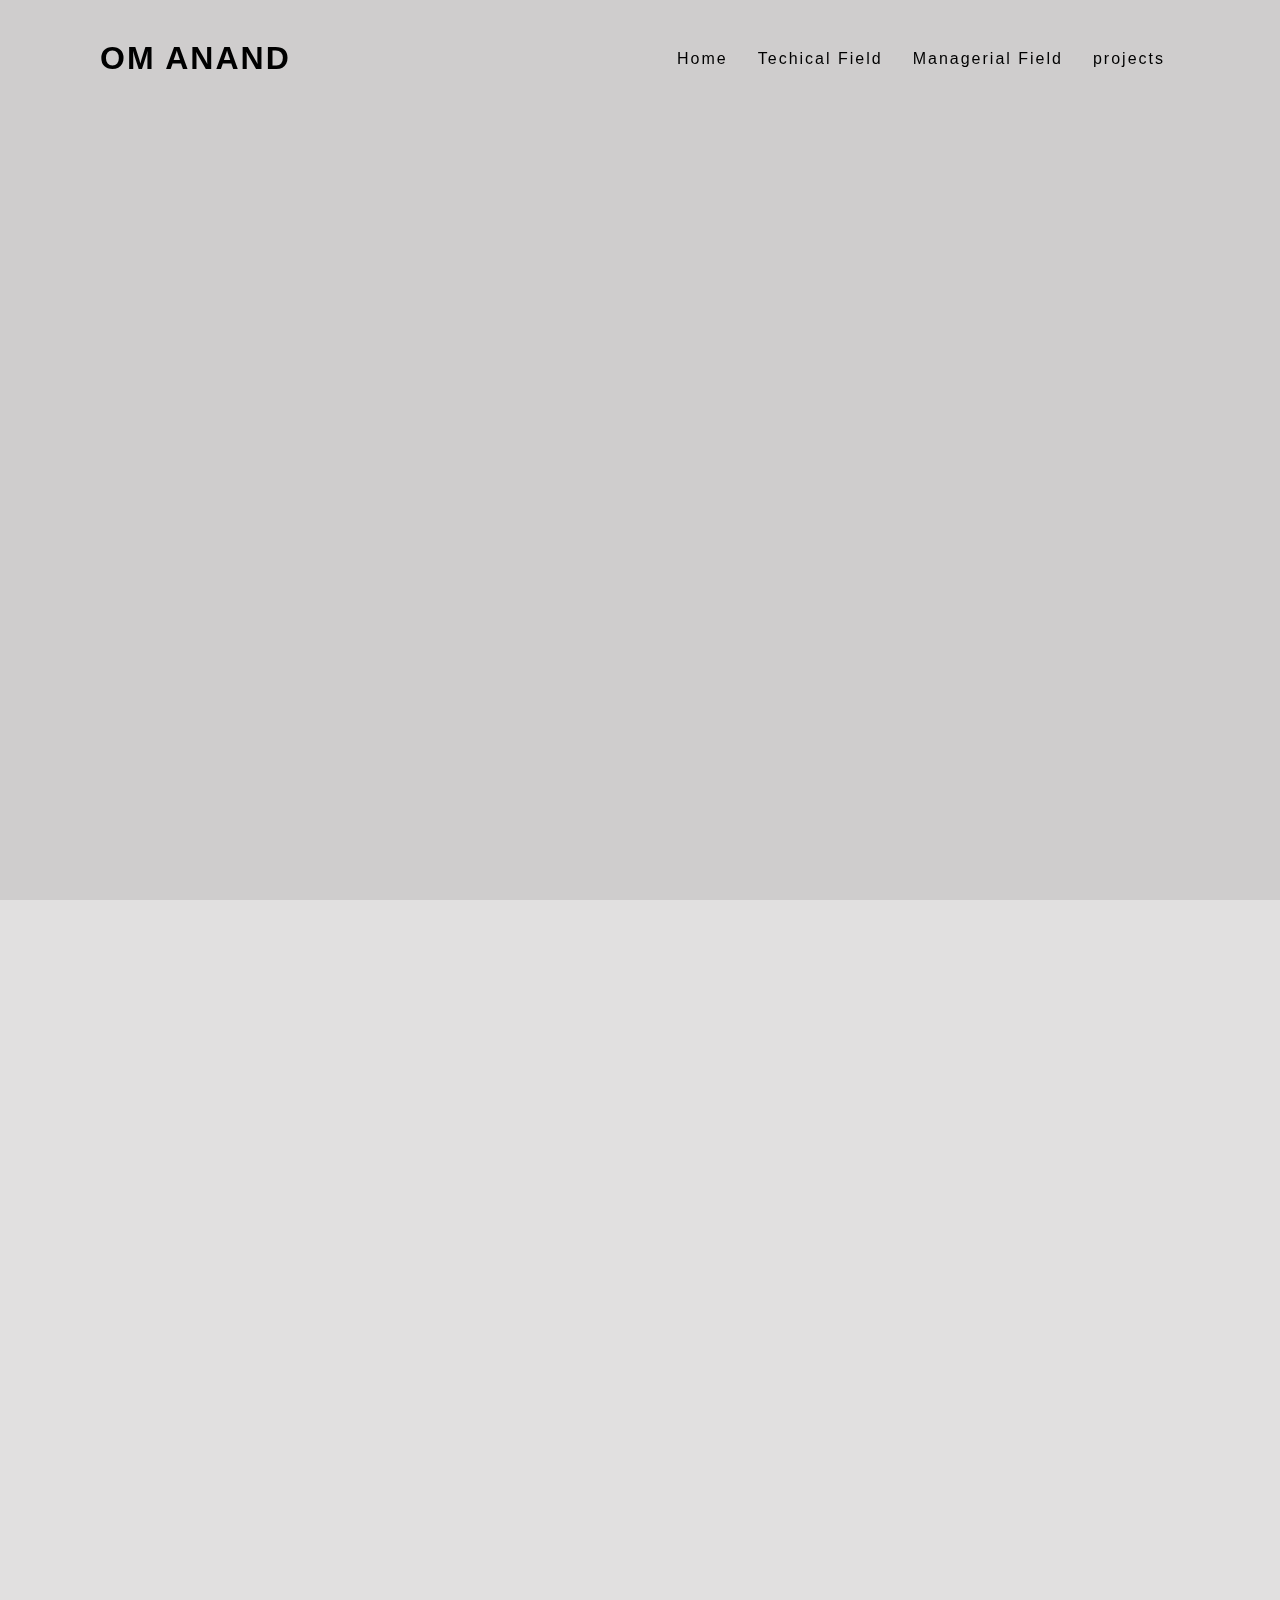
<file: index.html>
<!DOCTYPE html> 
<head>
    <meta charset="UTF-8">
  <meta name="description" content="Free Web tutorials">
  <meta name="keywords" content="HTML, CSS, JavaScript">
  <meta name="author" content="John Doe">
  <meta name="viewport" content="width=device-width, initial-scale=1.0">
  <link rel="stylesheet" href="about.css">
    <title>Resume</title>
</head>
<body>
  <header>
  <a href="home.html" class="logo">OM ANAND</a>
  <ul>
  <li><a href="home.html">Home</a></li>
 <li><a href="tech.html">Techical Field</a></li>
 <li><a href="manage.html">Managerial Field</a></li>
 <li> <a href="project.html">projects</a></li>
   </ul> 
  </header>
  <section class="banner"></section>
  <script src="style.js">
  </script>
</body>
</html>
</file>
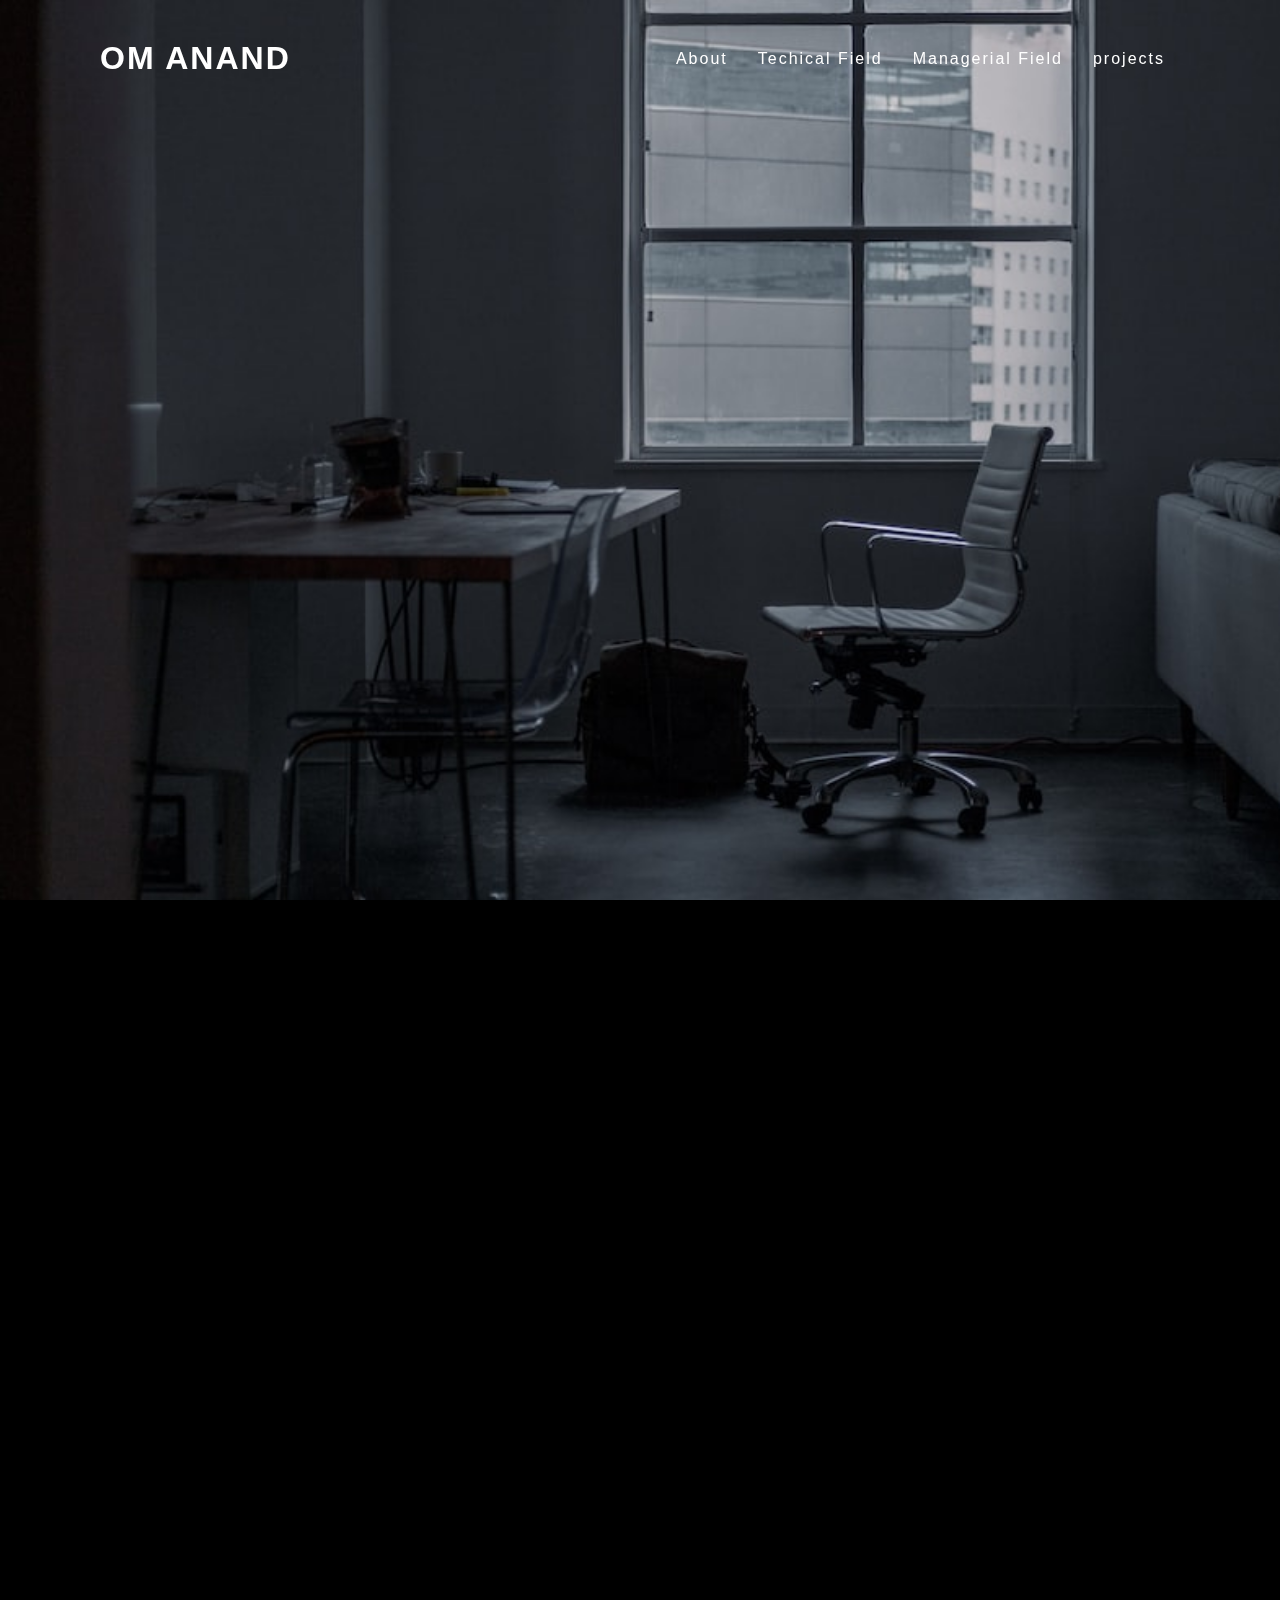
<file: home.html>
<!DOCTYPE html> 
<head>
    <meta charset="UTF-8">
  <meta name="description" content="Free Web tutorials">
  <meta name="keywords" content="HTML, CSS, JavaScript">
  <meta name="author" content="John Doe">
  <meta name="viewport" content="width=device-width, initial-scale=1.0">
  <link rel="stylesheet" href="style.css">
  <title>Resume</title>
</head>
<body>
  <header>
  <a href="home.html" class="logo">OM ANAND</a>
  <ul>
  <li><a href="index.html">About</a></li>
 <li><a href="tech.html">Techical Field</a></li>
 <li><a href="manage.html">Managerial Field</a></li>
 <li> <a href="project.html">projects</a></li>
   </ul> 
  </header>
  <section class="banner"></section>
  <script src="style.js">
  </script>
</body>
</html>
</file>
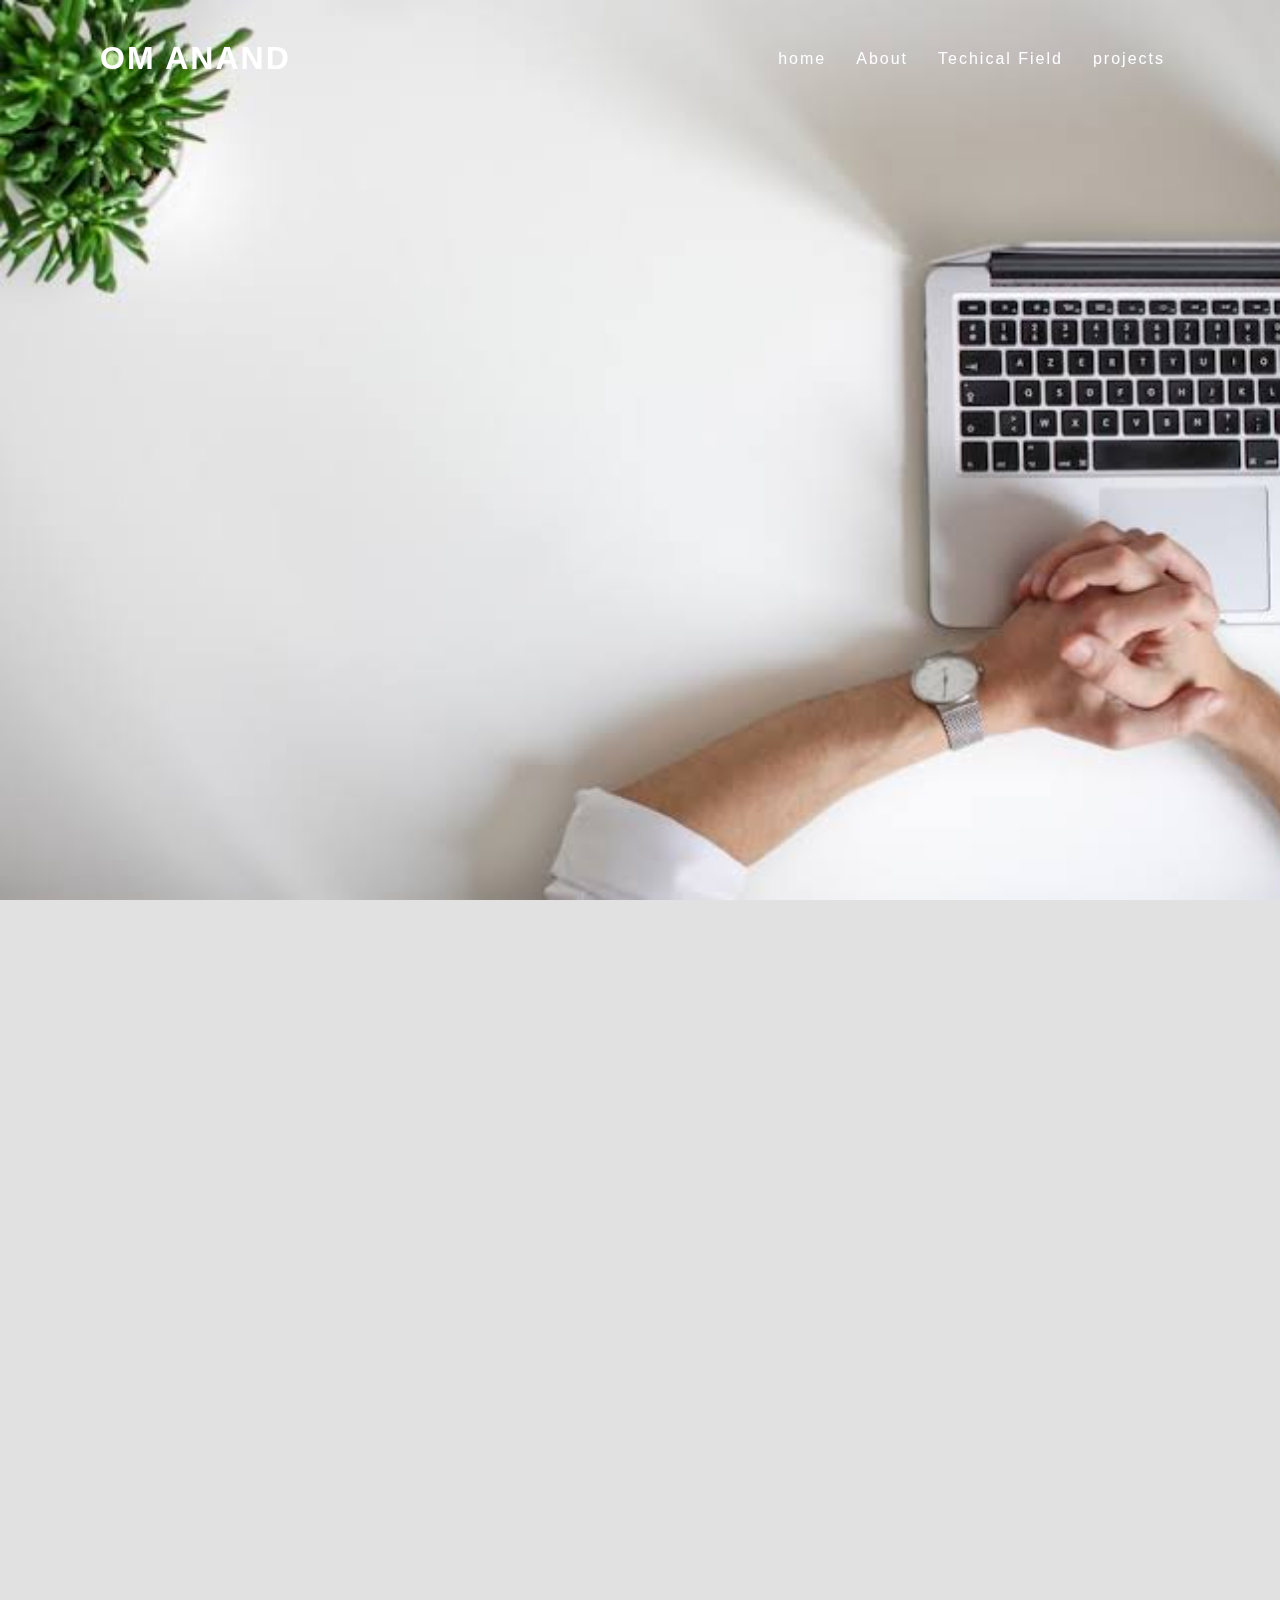
<file: manage.html>
<!DOCTYPE html> 
<head>
    <meta charset="UTF-8">
  <meta name="description" content="Free Web tutorials">
  <meta name="keywords" content="HTML, CSS, JavaScript">
  <meta name="author" content="John Doe">
  <meta name="viewport" content="width=device-width, initial-scale=1.0">
  <link rel="stylesheet" href="manage.css">
    <title>Resume</title>
</head>
<body>
  <header>
  <a href="home.html" class="logo">OM ANAND</a>
  <ul>
  <li><a href="home.html">home</a></li>
  <li><a href="index.html">About</a></li>
 <li><a href="tech.html">Techical Field</a></li>
 <li> <a href="project.html">projects</a></li>
   </ul> 
  </header>
  <section class="banner"></section>
  <script src="style.js">
  </script>
</body>
</html>
</file>
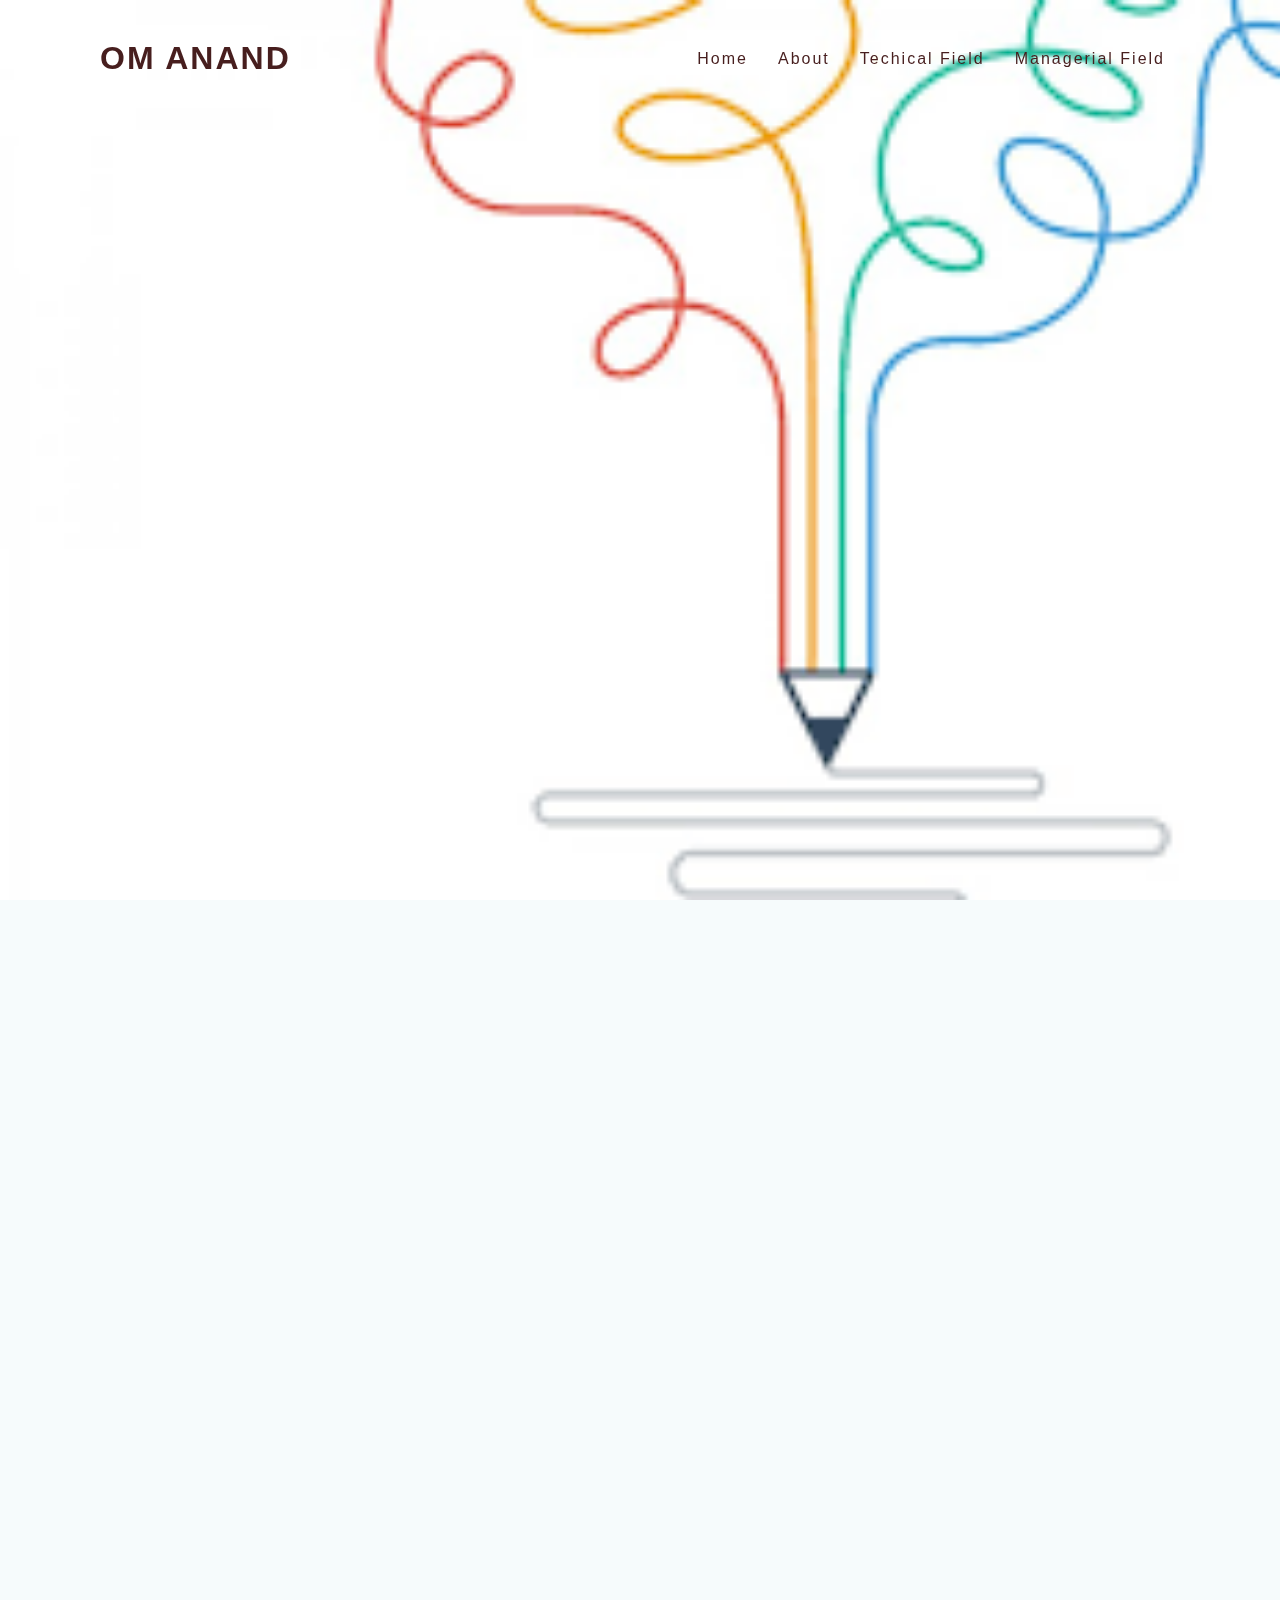
<file: project.html>
<!DOCTYPE html> 
<head>
    <meta charset="UTF-8">
  <meta name="description" content="Free Web tutorials">
  <meta name="keywords" content="HTML, CSS, JavaScript">
  <meta name="author" content="John Doe">
  <meta name="viewport" content="width=device-width, initial-scale=1.0">
  <link rel="stylesheet" href="project.css">
    <title>Resume</title>
</head>
<body>
  <header>
  <a href="home.html" class="logo">OM ANAND</a>
  <ul>
  <li><a href="home.html">Home</a></li>
  <li> <a href="index.html">About</a></li>
  <li><a href="tech.html">Techical Field</a></li>
  <li><a href="manage.html">Managerial Field</a></li>
   </ul> 
  </header>
  <section class="banner"></section>
  <script src="style.js">
  </script>
</body>
</html>
</file>
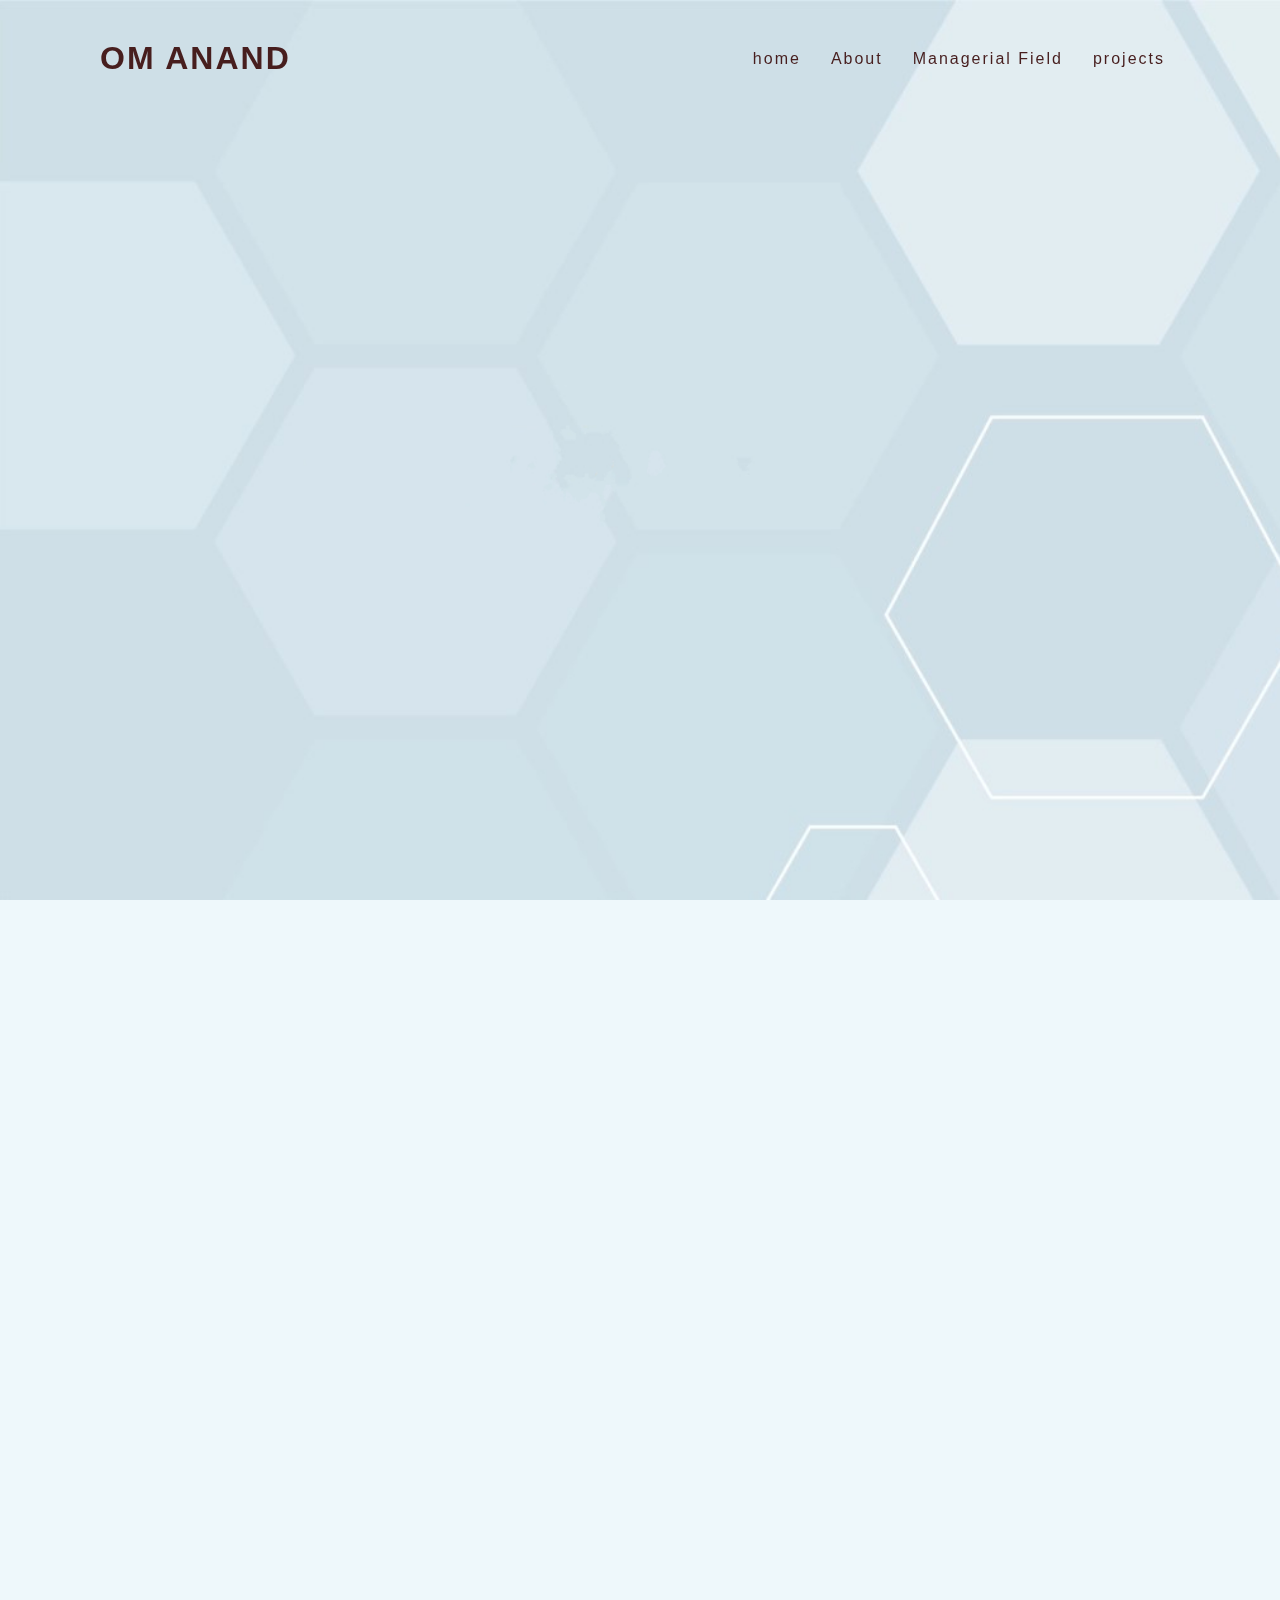
<file: tech.html>
<!DOCTYPE html> 
<head>
    <meta charset="UTF-8">
  <meta name="description" content="Free Web tutorials">
  <meta name="keywords" content="HTML, CSS, JavaScript">
  <meta name="author" content="John Doe">
  <meta name="viewport" content="width=device-width, initial-scale=1.0">
  <link rel="stylesheet" href="tech.css">
  <script src="style.js">
  </script>
  
    <title>Resume</title>
</head>
<body>
  <header>
  <a href="home.html" class="logo">OM ANAND</a>
  <ul>
   <li><a href="home.html">home</a></li>
   <li><a href="index.html">About</a></li>
 <li><a href="manage.html">Managerial Field</a></li>
 <li> <a href="project.html">projects</a></li>
   </ul> 
  </header>
  <section class="banner"></section>
</body>
</html>
</file>
<file: about.css>
*
{
padding: 0;
margin: 0;
box-sizing: border-box;
font-family:sans-serif;
}
body
{
 background: #b4b1b166;
 min-height: 200vh;
}
header{
   
  display: flex;
  transition:0.6s;
  width: 100%;
  top: 0;
  justify-content: space-between;
  left: 0;
  position: fixed;
  padding: 40px 100px;
  align-items: center;
  z-index: 100000;
}

header .logo
{
  position: relative;
  font-weight: 700;
  text-decoration: none;
  font-size: 2em;
  text-transform: uppercase;
  letter-spacing: 2px;
  transition: 0.6s;
  color:#000000;
}

header ul
{
  position: relative;
  display: flex;
  justify-content: center;
  align-items: center;
}
header ul li
{
  position: relative;
  list-style-type:none;
}
header ul li a
{
  position: relative;
  margin: 0 15px;
  text-decoration: none;
  color: #000000;
  letter-spacing: 2px;
  font-weight: 500px;
  transition: 0.6s;
}

.banner
{
  position: relative;
  width: 100%;
  height: 100vh;
  background-color: #b4b1b166;
  background-size: cover;
}


header.sticky .logo,
header.sticky ul li a
{
 color: #ffffff;
}
header.sticky
{
  padding: 5px 100px;
  background: #3d1d37a3;
}
</file>
<file: style.css>
*
{
padding: 0;
margin: 0;
box-sizing: border-box;
font-family:sans-serif;
}
body
{
 background: #000;
 min-height: 200vh;
}
header{
   
  display: flex;
  transition:0.6s;
  width: 100%;
  top: 0;
  justify-content: space-between;
  left: 0;
  position: fixed;
  padding: 40px 100px;
  align-items: center;
  z-index: 100000;
}

header .logo
{
  position: relative;
  font-weight: 700;
  text-decoration: none;
  font-size: 2em;
  text-transform: uppercase;
  letter-spacing: 2px;
  transition: 0.6s;
  color:#fff;
}

header ul
{
  position: relative;
  display: flex;
  justify-content: center;
  align-items: center;
}
header ul li
{
  position: relative;
  list-style-type:none;
}
header ul li a
{
  position: relative;
  margin: 0 15px;
  text-decoration: none;
  color: #fff;
  letter-spacing: 2px;
  font-weight: 500px;
  transition: 0.6s;
}

.banner
{
  position: relative;
  width: 100%;
  height: 100vh;
  background: url("photo.jpeg");
  background-size: cover;
}


header.sticky .logo,
header.sticky ul li a
{
 color: #000;
}
header.sticky
{
  padding: 5px 100px;
  background: #fff;
}
</file>
<file: manage.css>
*
{
padding: 0;
margin: 0;
box-sizing: border-box;
font-family:sans-serif;
}
body
{
 background: #98979749;
 min-height: 200vh;
}
header{
   
  display: flex;
  transition:0.6s;
  width: 100%;
  top: 0;
  justify-content: space-between;
  left: 0;
  position: fixed;
  padding: 40px 100px;
  align-items: center;
  z-index: 100000;
}

header .logo
{
  position: relative;
  font-weight: 700;
  text-decoration: none;
  font-size: 2em;
  text-transform: uppercase;
  letter-spacing: 2px;
  transition: 0.6s;
  color:#fff;
}

header ul
{
  position: relative;
  display: flex;
  justify-content: center;
  align-items: center;
}
header ul li
{
  position: relative;
  list-style-type:none;
}
header ul li a
{
  position: relative;
  margin: 0 15px;
  text-decoration: none;
  color: #fff;
  letter-spacing: 2px;
  font-weight: 500px;
  transition: 0.6s;
}

.banner
{
  position: relative;
  width: 100%;
  height: 100vh;
  background: url(White\ laptop.jpg);
  background-size: cover;
}


header.sticky .logo,
header.sticky ul li a
{
 color: #000;
}
header.sticky
{
  padding: 5px 100px;
  background: #fff;
}
</file>
<file: project.css>
*
{
padding: 0;
margin: 0;
box-sizing: border-box;
font-family:sans-serif;
}
body
{
 background: #e0f0f449;
 min-height: 200vh;
}
header{
   
  display: flex;
  transition:0.6s;
  width: 100%;
  top: 0;
  justify-content: space-between;
  left: 0;
  position: fixed;
  padding: 40px 100px;
  align-items: center;
  z-index: 100000;
}

header .logo
{
  position: relative;
  font-weight: 700;
  text-decoration: none;
  font-size: 2em;
  text-transform: uppercase;
  letter-spacing: 2px;
  transition: 0.6s;
  color:#471e1e;
}

header ul
{
  position: relative;
  display: flex;
  justify-content: center;
  align-items: center;
}
header ul li
{
  position: relative;
  list-style-type:none;
}
header ul li a
{
  position: relative;
  margin: 0 15px;
  text-decoration: none;
  color: #471e1e;
  letter-spacing: 2px;
  font-weight: 500px;
  transition: 0.6s;
}

.banner
{
  position: relative;
  width: 100%;
  height: 100vh;
  background: url(images.png);
  background-size: cover;
}


header.sticky .logo,
header.sticky ul li a
{
 color: #000;
}
header.sticky
{
  padding: 5px 100px;
  background: #fff;
}
</file>
<file: tech.css>
*
{
padding: 0;
margin: 0;
box-sizing: border-box;
font-family:sans-serif;
}
body
{
 background: #c3e8f149;
 min-height: 200vh;
}
header{
   
  display: flex;
  transition:0.6s;
  width: 100%;
  top: 0;
  justify-content: space-between;
  left: 0;
  position: fixed;
  padding: 40px 100px;
  align-items: center;
  z-index: 100000;
}

header .logo
{
  position: relative;
  font-weight: 700;
  text-decoration: none;
  font-size: 2em;
  text-transform: uppercase;
  letter-spacing: 2px;
  transition: 0.6s;
  color:#471e1e;
}

header ul
{
  position: relative;
  display: flex;
  justify-content: center;
  align-items: center;
}
header ul li
{
  position: relative;
  list-style-type:none;
}
header ul li a
{
  position: relative;
  margin: 0 15px;
  text-decoration: none;
  color: #471e1e;
  letter-spacing: 2px;
  font-weight: 500px;
  transition: 0.6s;
}

.banner
{
  position: relative;
  width: 100%;
  height: 100vh;
  background: url(tc12.jpg);
  background-size: cover;
}


header.sticky .logo,
header.sticky ul li a
{
 color: #000;
}
header.sticky
{
  padding: 5px 100px;
  background: #fff;
}
</file>
